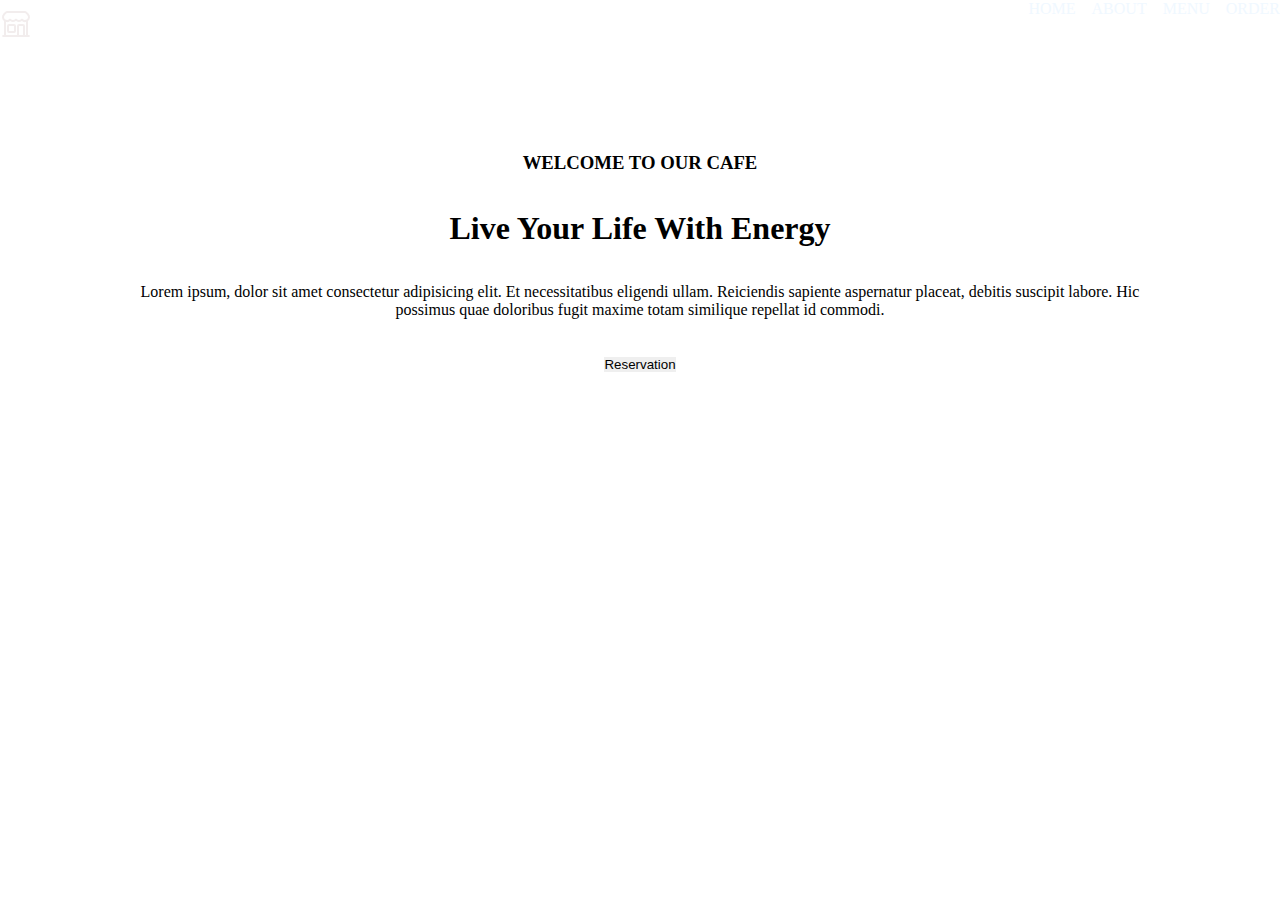
<file: index.html>
<!DOCTYPE html>
<html lang="en">
<head>
    <meta charset="UTF-8">
    <meta name="viewport" content="width=device-width, initial-scale=1.0">
    <title>cafe website</title>
    <link rel="stylesheet" href="./style.css">
</head>
<body>
    <main>
          
         <div class="backimage">

            <nav class="navbar">
                <p>
                    <svg xmlns="http://www.w3.org/2000/svg" fill="none" viewBox="0 0 24 24" stroke-width="1.5" stroke="currentColor" class="cafelogo">
                        <path stroke-linecap="round" stroke-linejoin="round" d="M13.5 21v-7.5a.75.75 0 0 1 .75-.75h3a.75.75 0 0 1 .75.75V21m-4.5 0H2.36m11.14 0H18m0 0h3.64m-1.39 0V9.349M3.75 21V9.349m0 0a3.001 3.001 0 0 0 3.75-.615A2.993 2.993 0 0 0 9.75 9.75c.896 0 1.7-.393 2.25-1.016a2.993 2.993 0 0 0 2.25 1.016c.896 0 1.7-.393 2.25-1.015a3.001 3.001 0 0 0 3.75.614m-16.5 0a3.004 3.004 0 0 1-.621-4.72l1.189-1.19A1.5 1.5 0 0 1 5.378 3h13.243a1.5 1.5 0 0 1 1.06.44l1.19 1.189a3 3 0 0 1-.621 4.72M6.75 18h3.75a.75.75 0 0 0 .75-.75V13.5a.75.75 0 0 0-.75-.75H6.75a.75.75 0 0 0-.75.75v3.75c0 .414.336.75.75.75Z" />
                      </svg>  
                </p>
                <ul 
                class="lefnav">
               <li>
                <a href="/">HOME</a>
               </li>
               <li>
                <a href="./pages/about.html">ABOUT</a>
               </li>
               <li>
                <a href="./pages/menu.html">MENU</a>
               </li>
               <li>
                <a href="./pages/order.html">ORDER</a>
               </li>
                </ul>
             </nav>
             <div class="text">
          <h3>WELCOME TO OUR CAFE</h3><br><br>
          <h1>Live Your Life With Energy</h1><br><br>
          <p>Lorem ipsum, dolor sit amet consectetur adipisicing elit. Et necessitatibus eligendi ullam. Reiciendis sapiente aspernatur placeat, debitis suscipit labore. Hic possimus quae doloribus fugit maxime totam similique repellat id commodi.</p><br><br>

          <button class="Resbutton" type="button">Reservation</button>
          </div>

         </div>

    </main>
    
    <script src="./this.js"></script>
</body>
</html>
</file>
<file: style.css>
*{
    padding: 0%;
    margin: 0%;
    box-sizing: border-box;
}

html,body{
    width: 100%;
    height: 100%;
}

.navbar{
    display: flex;
    justify-content: space-between;
      width: 100%;
    height: 2.5rem;
    background: transparent;
    /* background-color: rgb(223, 224, 231); */
    color: rgb(242, 237, 237);
    text-decoration: none;
    padding: 1rem,1rem;

    
}
.lefnav{
    display: flex;
    list-style: none;
    justify-content: space-around;
    text-decoration: none;
    gap: 1rem;
    border: none;
}
nav a{
    text-decoration: none;
    color: aliceblue;
}
/* .navlist{
    text-decoration-line: none;
    text-decoration: none;
    text-wrap: nowrap;
} */



.cafelogo{
    height: 3rem;
    width: 2rem;
}
.backimage{
    background-image: url('https://images8.alphacoders.com/409/thumb-1920-409556.jpg');
    height: 100vh;
    width: 100%; ;
    background-repeat: no-repeat;
    background-size: cover;
    text-align: center;
    
    
}
.text{
    padding: 7rem;
    color: rgb(0, 0, 0);
    justify-content: space-between;
    
    
}
.Resbutton{
    border: none;
    height: 5 rem;
    cursor: pointer;
    text-decoration: none;
    padding: 0.5px, 0.5px;
    gap: 1rem;
    
}
</file>
